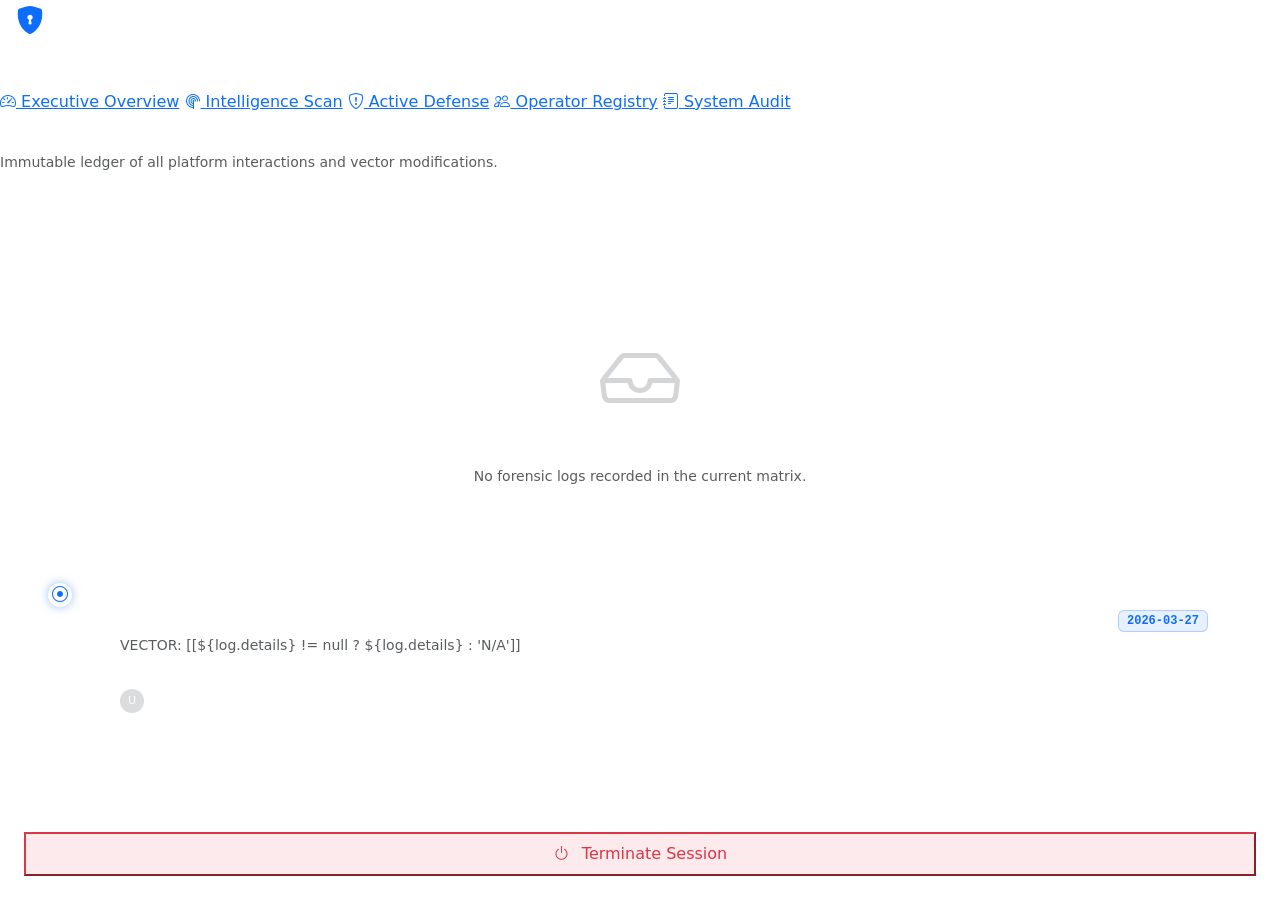
<file: src/main/resources/templates/audit-logs.html>
<!DOCTYPE html>
<html xmlns:th="http://www.thymeleaf.org">
<head>
    <meta charset="UTF-8">
    <meta name="viewport" content="width=device-width, initial-scale=1.0">
    <title>System Audit | VORTEX-PRIMUS</title>
    <link href="https://cdn.jsdelivr.net/npm/bootstrap@5.3.0/dist/css/bootstrap.min.css" rel="stylesheet">
    <link href="https://cdn.jsdelivr.net/npm/bootstrap-icons@1.10.5/font/bootstrap-icons.css" rel="stylesheet">
    <link rel="stylesheet" th:href="@{/css/vortex-primus.css}">
    <style>
        .timeline {
            position: relative;
            padding-left: 3rem;
            margin-top: 2rem;
        }
        .timeline::before {
            content: '';
            position: absolute;
            left: 11px;
            top: 0;
            bottom: 0;
            width: 2px;
            background: linear-gradient(180deg, var(--accent-blue) 0%, rgba(59, 130, 246, 0.1) 100%);
        }
        .timeline-item {
            position: relative;
            margin-bottom: 2rem;
        }
        .timeline-dot {
            position: absolute;
            left: -3rem;
            width: 24px;
            height: 24px;
            border-radius: 50%;
            background: var(--bg-dark);
            border: 2px solid var(--accent-blue);
            box-shadow: 0 0 10px rgba(59, 130, 246, 0.5);
            display: flex;
            align-items: center;
            justify-content: center;
        }
    </style>
</head>
<body class="fade-in">

    <div class="app-wrapper">
        <!-- Sidebar -->
        <aside class="sidebar">
            <div class="d-flex align-items-center gap-3 mb-5 px-3">
                <i class="bi bi-shield-lock-fill text-primary fs-3"></i>
                <span class="fs-4 fw-800 text-white" style="letter-spacing: -1px;">VORTEX-PRIMUS</span>
            </div>
            <nav>
                <a th:href="@{/dashboard}" class="nav-item"><i class="bi bi-speedometer2"></i> Executive Overview</a>
                <a th:href="@{/threat-scan}" class="nav-item"><i class="bi bi-radar"></i> Intelligence Scan</a>
                <a th:href="@{/mitigation-rules}" class="nav-item"><i class="bi bi-shield-exclamation"></i> Active Defense</a>
                <a th:href="@{/authorized-users}" class="nav-item"><i class="bi bi-people"></i> Operator Registry</a>
                <a th:href="@{/audit-logs}" class="nav-item active"><i class="bi bi-journal-text"></i> System Audit</a>
            </nav>
            <div class="position-absolute bottom-0 start-0 w-100 p-4">
                <form th:action="@{/logout}" method="post">
                    <button type="submit" class="btn-outline w-100 py-2 border-danger text-danger bg-danger bg-opacity-10 border-opacity-20 fs-7">
                        <i class="bi bi-power me-2"></i> Terminate Session
                    </button>
                </form>
            </div>
        </aside>

        <!-- Main Workspace -->
        <main class="main-content">
            <header class="d-flex justify-content-between align-items-center mb-5">
                <div>
                    <h2 class="fw-800 text-white m-0">Forensic Audit Trail</h2>
                    <p class="text-muted small">Immutable ledger of all platform interactions and vector modifications.</p>
                </div>
                <!-- Export button for premium feel -->
                <button class="btn btn-outline border-white border-opacity-25 rounded-pill fs-6 px-4 py-2 text-white">
                    <i class="bi bi-download me-2"></i> EXPORT_LEDGER
                </button>
            </header>

            <div class="glass-card p-5">
                
                <div th:if="${#lists.isEmpty(logs)}" class="text-center py-5">
                    <i class="bi bi-inbox text-muted display-1 mb-3 opacity-25"></i>
                    <h4 class="text-white fw-700">AWAITING_TELEMETRY</h4>
                    <p class="text-muted mono small">No forensic logs recorded in the current matrix.</p>
                </div>

                <div class="timeline" th:unless="${#lists.isEmpty(logs)}">
                    
                    <div class="timeline-item" th:each="log : ${logs}">
                        <div class="timeline-dot">
                            <i class="bi bi-record-circle text-primary fs-6"></i>
                        </div>
                        <div class="glass-card p-4 mx-0" style="background: rgba(255,255,255,0.02); border-color: rgba(255,255,255,0.05);">
                            <div class="d-flex justify-content-between align-items-start mb-3">
                                <div>
                                    <div class="d-flex align-items-center gap-2 mb-1">
                                        <div class="pulse-active" style="width: 6px; height: 6px;"></div>
                                        <h5 class="fw-800 text-white m-0" th:text="${log.action}">SCAN_EXECUTED</h5>
                                    </div>
                                    <div class="mono small text-muted">VECTOR: [[${log.details} != null ? ${log.details} : 'N/A']]</div>
                                </div>
                                <div class="text-end">
                                    <div class="badge bg-primary bg-opacity-10 text-primary border border-primary border-opacity-25 px-2 py-1 mb-1 fw-700 font-monospace small"
                                         th:text="${#temporals.format(log.timestamp, 'yyyy-MM-dd HH:mm:ss')}">2026-03-27</div>
                                </div>
                            </div>
                            
                            <div class="d-flex align-items-center gap-3 mt-3 pt-3 border-top border-white border-opacity-5">
                                <div class="rounded-circle bg-secondary bg-opacity-25 text-white fw-800 d-flex align-items-center justify-content-center" style="width: 24px; height: 24px; font-size: 0.7rem;" th:text="${log.performedBy != null and #strings.length(log.performedBy) > 0 ? #strings.substring(log.performedBy,0,1).toUpperCase() : 'U'}">U</div>
                                <span class="text-white-50 small fw-600">OPERATOR: <span class="text-white" th:text="${log.performedBy}">user</span></span>
                            </div>
                        </div>
                    </div>

                </div>
            </div>
        </main>
    </div>

    <script src="https://cdn.jsdelivr.net/npm/bootstrap@5.3.0/dist/js/bootstrap.bundle.min.js"></script>
</body>
</html>
</file>
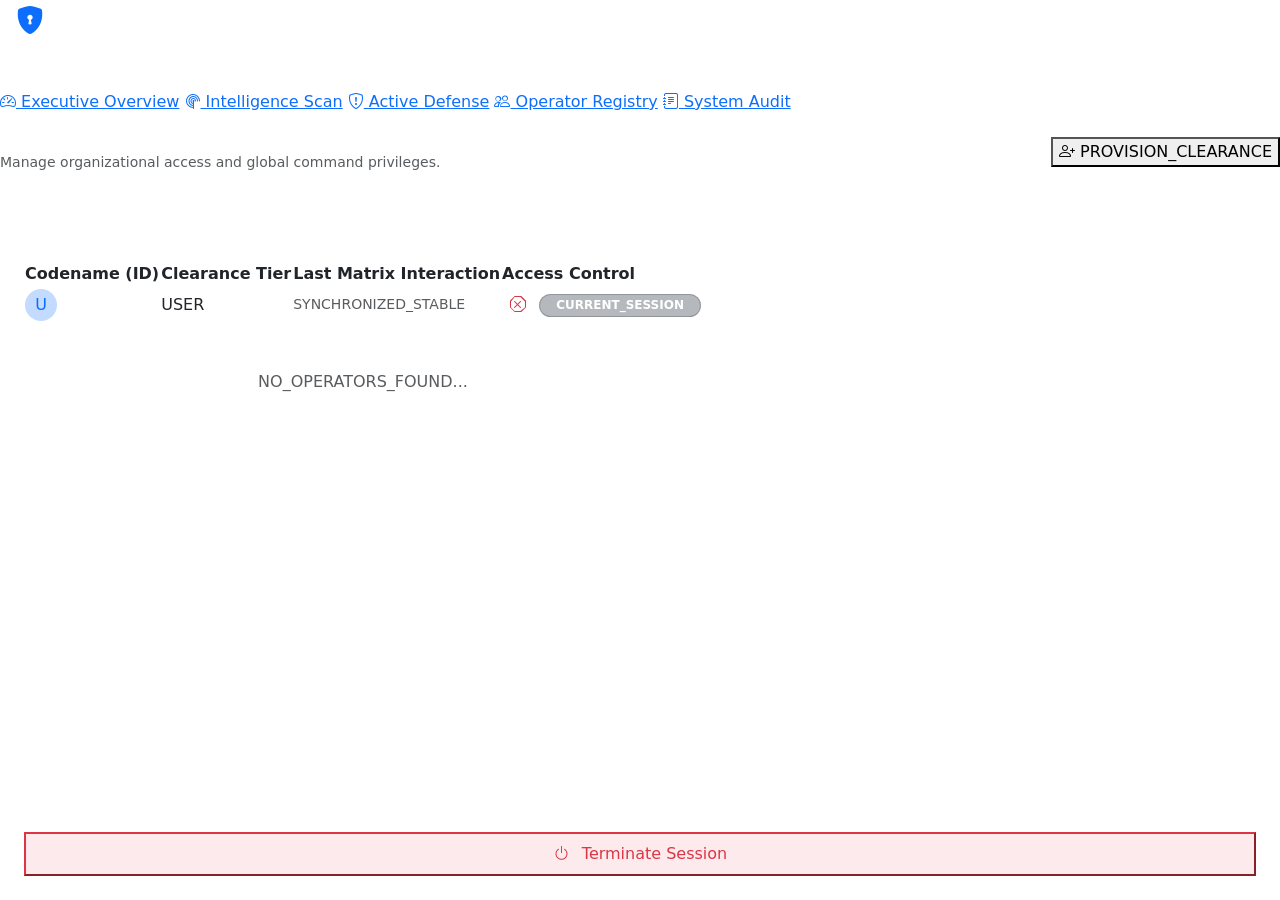
<file: src/main/resources/templates/authorized-users.html>
<!DOCTYPE html>
<html xmlns:th="http://www.thymeleaf.org">
<head>
    <meta charset="UTF-8">
    <meta name="viewport" content="width=device-width, initial-scale=1.0">
    <title>Operator Registry | VORTEX-PRIMUS</title>
    <link href="https://cdn.jsdelivr.net/npm/bootstrap@5.3.0/dist/css/bootstrap.min.css" rel="stylesheet">
    <link href="https://cdn.jsdelivr.net/npm/bootstrap-icons@1.10.5/font/bootstrap-icons.css" rel="stylesheet">
    <link rel="stylesheet" th:href="@{/css/vortex-primus.css}">
</head>
<body class="fade-in">

    <div class="app-wrapper">
        <!-- Sidebar -->
        <aside class="sidebar">
            <div class="d-flex align-items-center gap-3 mb-5 px-3">
                <i class="bi bi-shield-lock-fill text-primary fs-3"></i>
                <span class="fs-4 fw-800 text-white" style="letter-spacing: -1px;">VORTEX-PRIMUS</span>
            </div>
            <nav>
                <a th:href="@{/dashboard}" class="nav-item"><i class="bi bi-speedometer2"></i> Executive Overview</a>
                <a th:href="@{/threat-scan}" class="nav-item"><i class="bi bi-radar"></i> Intelligence Scan</a>
                <a th:href="@{/mitigation-rules}" class="nav-item"><i class="bi bi-shield-exclamation"></i> Active Defense</a>
                <a th:href="@{/authorized-users}" class="nav-item active"><i class="bi bi-people"></i> Operator Registry</a>
                <a th:href="@{/audit-logs}" class="nav-item"><i class="bi bi-journal-text"></i> System Audit</a>
            </nav>
            <div class="position-absolute bottom-0 start-0 w-100 p-4">
                <form th:action="@{/logout}" method="post">
                    <button type="submit" class="btn-outline w-100 py-2 border-danger text-danger bg-danger bg-opacity-10 border-opacity-20 fs-7">
                        <i class="bi bi-power me-2"></i> Terminate Session
                    </button>
                </form>
            </div>
        </aside>

        <!-- Main Workspace -->
        <main class="main-content">
            <header class="d-flex justify-content-between align-items-center mb-5">
                <div>
                    <h2 class="fw-800 text-white m-0">Operator Registry</h2>
                    <p class="text-muted small">Manage organizational access and global command privileges.</p>
                </div>
                <button type="button" class="btn-premium fs-6" data-bs-toggle="modal" data-bs-target="#addUserModal">
                    <i class="bi bi-person-plus"></i> PROVISION_CLEARANCE
                </button>
            </header>

            <div class="glass-card p-4">
                <div class="table-responsive">
                    <table class="premium-table">
                        <thead>
                            <tr>
                                <th>Codename (ID)</th>
                                <th>Clearance Tier</th>
                                <th>Last Matrix Interaction</th>
                                <th>Access Control</th>
                            </tr>
                        </thead>
                        <tbody>
                            <tr th:each="user : ${users}">
                                <td class="fw-700 text-white">
                                    <div class="d-flex align-items-center gap-3">
                                        <div class="rounded-circle bg-primary bg-opacity-25 text-primary fw-800 d-flex align-items-center justify-content-center" style="width: 32px; height: 32px;" th:text="${user.username != null and #strings.length(user.username) > 0 ? #strings.substring(user.username,0,1).toUpperCase() : 'U'}">U</div>
                                        <span th:text="${user.username}">user</span>
                                    </div>
                                </td>
                                <td>
                                    <span th:classappend="${user.role == 'ADMIN'} ? 'status-danger' : 'status-active'" class="badge-status" th:text="${user.role}">USER</span>
                                </td>
                                <td class="mono small text-muted">SYNCHRONIZED_STABLE</td>
                                <td>
                                    <!-- Prevent self-deletion if username matches -->
                                    <a th:if="${#authentication.name != user.username}" th:href="@{/authorized-users/delete/{id}(id=${user.id})}" class="btn btn-outline-danger border-0 p-2 lh-1 text-danger" title="REVOKE CLEARANCE">
                                        <i class="bi bi-x-octagon"></i>
                                    </a>
                                    <span th:if="${#authentication.name == user.username}" class="badge bg-secondary bg-opacity-50 text-white rounded-pill px-3 fw-600 border border-secondary border-opacity-50">CURRENT_SESSION</span>
                                </td>
                            </tr>
                            <tr th:if="${#lists.isEmpty(users)}">
                                <td colspan="4" class="text-center py-5 text-muted mono">NO_OPERATORS_FOUND...</td>
                            </tr>
                        </tbody>
                    </table>
                </div>
            </div>
        </main>
    </div>

    <!-- The original Modal is mostly kept, with CSS classes updated for the new theme -->
    <div class="modal fade" id="addUserModal" tabindex="-1" aria-labelledby="addUserModalLabel" aria-hidden="true">
        <div class="modal-dialog modal-dialog-centered">
            <div class="modal-content glass-card border-0">
                <div class="modal-header border-bottom border-white border-opacity-10">
                    <h5 class="modal-title fw-800 text-white" id="addUserModalLabel">Provision New Identity</h5>
                    <button type="button" class="btn-close btn-close-white" data-bs-dismiss="modal" aria-label="Close"></button>
                </div>
                <div class="modal-body p-4">
                    <form th:action="@{/authorized-users/add}" method="post">
                        <div class="mb-3">
                            <label for="username" class="small fw-700 text-muted text-uppercase mb-2">Codename (ID)</label>
                            <input type="text" class="form-control bg-dark border-secondary text-white p-3 border-opacity-25" id="username" name="username" placeholder="agent_alpha" required>
                        </div>
                        <div class="mb-3">
                            <label for="password" class="small fw-700 text-muted text-uppercase mb-2">Passcode</label>
                            <input type="password" class="form-control bg-dark border-secondary text-white p-3 border-opacity-25 mono small" id="password" name="password" placeholder="••••••••" required>
                        </div>
                        <div class="mb-4">
                            <label for="role" class="small fw-700 text-muted text-uppercase mb-2">Clearance Tier</label>
                            <select class="form-select bg-dark border-secondary text-white p-3 border-opacity-25" id="role" name="role">
                                <option value="USER" selected>TACTICAL OPERATOR (USER)</option>
                                <option value="ADMIN">SYSTEM SUPREME (ADMIN)</option>
                            </select>
                        </div>
                        <div class="d-flex justify-content-end gap-2">
                            <button type="button" class="btn btn-outline-secondary px-4 fw-600 rounded-pill" data-bs-dismiss="modal">ABORT</button>
                            <button type="submit" class="btn-premium px-4">AUTHORIZE_IDENTITY</button>
                        </div>
                    </form>
                </div>
            </div>
        </div>
    </div>

    <script src="https://cdn.jsdelivr.net/npm/bootstrap@5.3.0/dist/js/bootstrap.bundle.min.js"></script>
</body>
</html>
</file>
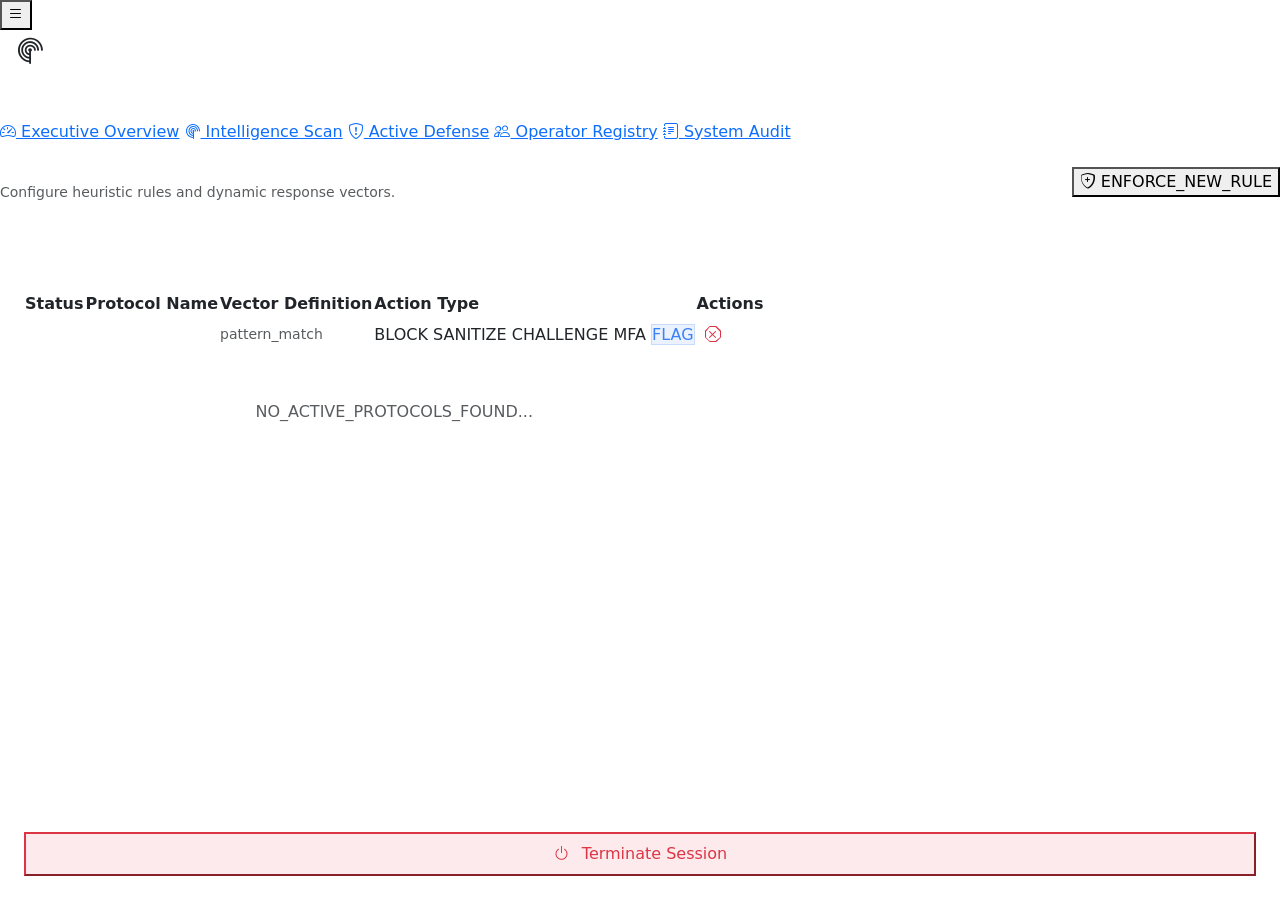
<file: src/main/resources/templates/mitigation-rules.html>
<!DOCTYPE html>
<html xmlns:th="http://www.thymeleaf.org">
<head>
    <meta charset="UTF-8">
    <meta name="viewport" content="width=device-width, initial-scale=1.0">
    <title>Active Defense | VORTEX-PRIMUS</title>
    <link href="https://cdn.jsdelivr.net/npm/bootstrap@5.3.0/dist/css/bootstrap.min.css" rel="stylesheet">
    <link href="https://cdn.jsdelivr.net/npm/bootstrap-icons@1.10.5/font/bootstrap-icons.css" rel="stylesheet">
    <link rel="stylesheet" th:href="@{/css/vortex-primus.css}">
    <style>
        /* Toggle Switch */
        .toggle-switch {
            position: relative;
            display: inline-block;
            width: 44px;
            height: 24px;
            cursor: pointer;
        }
        .toggle-switch input { opacity: 0; width: 0; height: 0; }
        .toggle-slider {
            position: absolute;
            inset: 0;
            background: rgba(255,255,255,0.1);
            border-radius: 24px;
            transition: 0.3s;
        }
        .toggle-slider::before {
            content: '';
            position: absolute;
            width: 18px;
            height: 18px;
            left: 3px;
            top: 3px;
            background: white;
            border-radius: 50%;
            transition: 0.3s;
        }
        .toggle-switch input:checked + .toggle-slider {
            background: var(--accent-emerald);
            box-shadow: 0 0 12px rgba(16, 185, 129, 0.4);
        }
        .toggle-switch input:checked + .toggle-slider::before {
            transform: translateX(20px);
        }
        .rule-disabled {
            opacity: 0.45;
        }
    </style>
</head>
<body class="fade-in">

    <button class="sidebar-toggle" onclick="document.querySelector('.sidebar').classList.toggle('open');document.querySelector('.sidebar-overlay').classList.toggle('open');">
        <i class="bi bi-list"></i>
    </button>
    <div class="sidebar-overlay" onclick="document.querySelector('.sidebar').classList.remove('open');this.classList.remove('open');"></div>

    <div class="app-wrapper">
        <!-- Sidebar -->
        <aside class="sidebar">
            <div class="d-flex align-items-center gap-3 mb-5 px-3">
                <i class="bi bi-radar text-cyan fs-3"></i>
                <span class="fs-4 fw-800 text-white" style="letter-spacing: -1px;">VORTEX-PRIMUS</span>
            </div>
            <nav>
                <a th:href="@{/dashboard}" class="nav-item"><i class="bi bi-speedometer2"></i> Executive Overview</a>
                <a th:href="@{/threat-scan}" class="nav-item"><i class="bi bi-radar"></i> Intelligence Scan</a>
                <a th:href="@{/mitigation-rules}" class="nav-item active"><i class="bi bi-shield-exclamation"></i> Active Defense</a>
                <a th:href="@{/authorized-users}" class="nav-item"><i class="bi bi-people"></i> Operator Registry</a>
                <a th:href="@{/audit-logs}" class="nav-item"><i class="bi bi-journal-text"></i> System Audit</a>
            </nav>
            <div class="position-absolute bottom-0 start-0 w-100 p-4">
                <form th:action="@{/logout}" method="post">
                    <button type="submit" class="btn-outline w-100 py-2 border-danger text-danger bg-danger bg-opacity-10 border-opacity-20 fs-7">
                        <i class="bi bi-power me-2"></i> Terminate Session
                    </button>
                </form>
            </div>
        </aside>

        <!-- Main Workspace -->
        <main class="main-content">
            <header class="d-flex justify-content-between align-items-center mb-5">
                <div>
                    <h2 class="fw-800 text-white m-0">Active Defense Protocols</h2>
                    <p class="text-muted small">Configure heuristic rules and dynamic response vectors.</p>
                </div>
                <button type="button" class="btn-premium fs-6" data-bs-toggle="modal" data-bs-target="#addRuleModal">
                    <i class="bi bi-shield-plus"></i> ENFORCE_NEW_RULE
                </button>
            </header>

            <!-- Rules Control Center -->
            <div class="glass-card p-4">
                <div class="table-responsive">
                    <table class="premium-table">
                        <thead>
                            <tr>
                                <th>Status</th>
                                <th>Protocol Name</th>
                                <th>Vector Definition</th>
                                <th>Action Type</th>
                                <th>Actions</th>
                            </tr>
                        </thead>
                        <tbody>
                            <tr th:each="rule : ${rules}" th:classappend="${!rule.enabled} ? 'rule-disabled' : ''">
                                <!-- Toggle Switch -->
                                <td>
                                    <a th:href="@{/rules/toggle/{id}(id=${rule.id})}" class="toggle-switch" th:title="${rule.enabled ? 'Click to disable' : 'Click to enable'}">
                                        <input type="checkbox" th:checked="${rule.enabled}" onclick="return false;">
                                        <span class="toggle-slider"></span>
                                    </a>
                                </td>
                                <td class="fw-700 text-white" th:text="${rule.name}">Default Rule</td>
                                <td class="mono small text-muted" th:text="${rule.description}">pattern_match</td>
                                <td>
                                    <!-- BLOCK = red, SANITIZE = green, CHALLENGE = yellow, MFA = yellow, FLAG = blue -->
                                    <span th:if="${rule.action == 'BLOCK'}" class="badge-status status-danger" th:text="${rule.action}">BLOCK</span>
                                    <span th:if="${rule.action == 'SANITIZE'}" class="badge-status status-active" th:text="${rule.action}">SANITIZE</span>
                                    <span th:if="${rule.action == 'CHALLENGE'}" class="badge-status status-warning" th:text="${rule.action}">CHALLENGE</span>
                                    <span th:if="${rule.action == 'MFA'}" class="badge-status status-warning" th:text="${rule.action}">MFA</span>
                                    <span th:if="${rule.action == 'FLAG'}" class="badge-status" style="background: rgba(59,130,246,0.1); color: #3b82f6; border: 1px solid rgba(59,130,246,0.2);" th:text="${rule.action}">FLAG</span>
                                </td>
                                <td>
                                    <a th:href="@{/rules/delete/{id}(id=${rule.id})}" class="btn btn-outline-danger border-0 p-2 lh-1 text-danger" title="REVOKE RULE" onclick="return confirm('Revoke this defense protocol?');">
                                        <i class="bi bi-x-octagon"></i>
                                    </a>
                                </td>
                            </tr>
                            <tr th:if="${rules == null or rules.isEmpty()}">
                                <td colspan="5" class="text-center py-5 text-muted mono">NO_ACTIVE_PROTOCOLS_FOUND...</td>
                            </tr>
                        </tbody>
                    </table>
                </div>
            </div>
        </main>
    </div>

    <!-- Add Rule Modal -->
    <div class="modal fade" id="addRuleModal" tabindex="-1" aria-labelledby="addRuleModalLabel" aria-hidden="true">
        <div class="modal-dialog modal-dialog-centered">
            <div class="modal-content glass-card border-0">
                <div class="modal-header border-bottom border-white border-opacity-10">
                    <h5 class="modal-title fw-800 text-white" id="addRuleModalLabel">Configure Defense Vector</h5>
                    <button type="button" class="btn-close btn-close-white" data-bs-dismiss="modal" aria-label="Close"></button>
                </div>
                <div class="modal-body p-4">
                    <form th:action="@{/rules/add}" method="post">
                        <div class="mb-3">
                            <label for="name" class="small fw-700 text-muted text-uppercase mb-2">Protocol Identifier</label>
                            <input type="text" class="form-input-premium" id="name" name="name" placeholder="e.g. BLOCK_IP_RANGE" required>
                        </div>
                        <div class="mb-3">
                            <label for="description" class="small fw-700 text-muted text-uppercase mb-2">Vector Expression</label>
                            <input type="text" class="form-input-premium mono" id="description" name="description" placeholder="Description of the rule" required>
                        </div>
                        <div class="mb-4">
                            <label for="action" class="small fw-700 text-muted text-uppercase mb-2">Threat Action</label>
                            <select class="form-input-premium" id="action" name="action" style="cursor: pointer;">
                                <option value="BLOCK">🛑 BLOCK CONNECTION</option>
                                <option value="SANITIZE">🧹 SANITIZE (Deep Packet Inspection)</option>
                                <option value="CHALLENGE">🔐 CHALLENGE (MFA/CAPTCHA)</option>
                                <option value="FLAG">🚩 FLAG FOR REVIEW</option>
                                <option value="MFA">🔑 REQUIRE MFA</option>
                            </select>
                        </div>
                        <div class="d-flex justify-content-end gap-2">
                            <button type="button" class="btn btn-outline-secondary px-4 fw-600 rounded-pill" data-bs-dismiss="modal">ABORT</button>
                            <button type="submit" class="btn-premium px-4">COMMIT VECTOR</button>
                        </div>
                    </form>
                </div>
            </div>
        </div>
    </div>

    <script src="https://cdn.jsdelivr.net/npm/bootstrap@5.3.0/dist/js/bootstrap.bundle.min.js"></script>
</body>
</html>
</file>
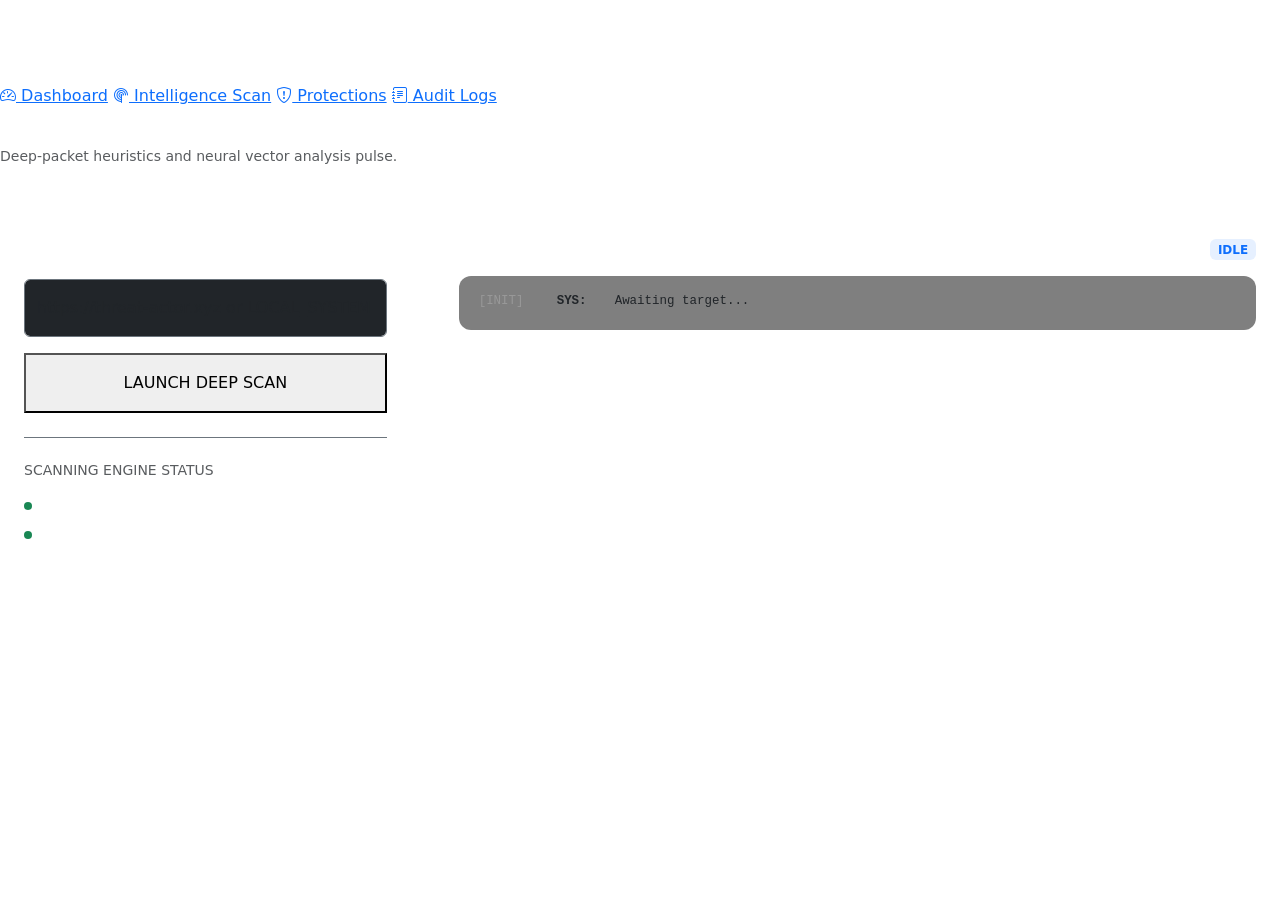
<file: src/main/resources/templates/threat-scan.html>
<!DOCTYPE html>
<html xmlns:th="http://www.thymeleaf.org">
<head>
    <meta charset="UTF-8">
    <meta name="viewport" content="width=device-width, initial-scale=1.0">
    <title>Intelligence Scan | VORTEX-PRIMUS</title>
    <link href="https://cdn.jsdelivr.net/npm/bootstrap@5.3.0/dist/css/bootstrap.min.css" rel="stylesheet">
    <link href="https://cdn.jsdelivr.net/npm/bootstrap-icons@1.10.5/font/bootstrap-icons.css" rel="stylesheet">
    <link rel="stylesheet" th:href="@{/css/vortex-primus.css}">
    <meta name="_csrf" th:content="${_csrf.token}"/>
    <meta name="_csrf_header" th:content="${_csrf.headerName}"/>
    <style>
        .terminal-output {
            background: rgba(0,0,0,0.5);
            border-radius: 12px;
            padding: 16px 20px;
            font-family: 'JetBrains Mono', monospace;
            font-size: 0.78rem;
            color: var(--accent-emerald);
            max-height: 500px;
            overflow-y: auto;
            border: 1px solid var(--glass-border);
            line-height: 1.6;
        }
        .terminal-line { margin-bottom: 2px; display: flex; gap: 8px; }
        .terminal-line .time { color: rgba(255,255,255,0.2); min-width: 70px; }
        .terminal-line .prefix { color: var(--accent-blue); min-width: 50px; font-weight: 700; }
        .terminal-line.finding-critical { color: #f43f5e; }
        .terminal-line.finding-warning { color: #fbbf24; }
        .terminal-line.finding-safe { color: #10b981; }
        
        .scan-progress-container { display: none; margin-bottom: 16px; }
        .scan-progress-bar { width: 100%; height: 4px; background: rgba(255,255,255,0.05); border-radius: 4px; overflow: hidden; }
        .scan-progress-fill { height: 100%; background: linear-gradient(90deg, #60a5fa, #10b981); width: 0%; transition: width 0.3s; }
        
        .risk-gauge {
            width: 140px; height: 140px; border-radius: 50%;
            display: flex; flex-direction: column; align-items: center; justify-content: center;
            font-size: 2rem; font-weight: 800; border: 4px solid rgba(255,255,255,0.05);
        }
        .risk-high { border-color: #f43f5e; color: #f43f5e; box-shadow: 0 0 20px rgba(244, 63, 94, 0.2); }
        .risk-medium { border-color: #fbbf24; color: #fbbf24; }
        .risk-low { border-color: #10b981; color: #10b981; }

        .phase-card { background: rgba(255,255,255,0.02); border: 1px solid var(--glass-border); border-radius: 12px; padding: 12px; margin-bottom: 8px; }
        .phase-card-header { display: flex; justify-content: space-between; cursor: pointer; }
        .phase-card-body { display: none; padding-top: 10px; font-size: 0.8rem; }
        .phase-card.expanded .phase-card-body { display: block; }
        
        .btn-fix-all { background: #f43f5e; color: white; font-weight: 800; letter-spacing: 0.05em; border: none; box-shadow: 0 10px 30px rgba(244, 63, 94, 0.3); transition: 0.3s; }
        .btn-fix-all:hover { transform: translateY(-2px); box-shadow: 0 15px 40px rgba(244, 63, 94, 0.4); }
    </style>
</head>
<body class="fade-in">
    <div class="app-wrapper">
        <aside class="sidebar">
            <div class="px-3 mb-5"><span class="fs-4 fw-800 text-white">VORTEX-PRIMUS</span></div>
            <nav>
                <a th:href="@{/dashboard}" class="nav-item"><i class="bi bi-speedometer2"></i> Dashboard</a>
                <a th:href="@{/threat-scan}" class="nav-item active"><i class="bi bi-radar"></i> Intelligence Scan</a>
                <a th:href="@{/mitigation-rules}" class="nav-item"><i class="bi bi-shield-exclamation"></i> Protections</a>
                <a th:href="@{/audit-logs}" class="nav-item"><i class="bi bi-journal-text"></i> Audit Logs</a>
            </nav>
        </aside>

        <main class="main-content">
            <header class="mb-5">
                <h2 class="fw-800 text-white m-0">Intelligence Scan</h2>
                <p class="text-muted small">Deep-packet heuristics and neural vector analysis pulse.</p>
            </header>

            <div class="row g-4">
                <div class="col-lg-4">
                    <div class="glass-card p-4">
                        <h5 class="text-white mb-3">Target Node</h5>
                        <form id="scanForm">
                            <div class="mb-3">
                                <input type="text" id="targetIp" class="form-control bg-dark border-secondary text-white py-3" placeholder="https://threat-actor.xyz or LOCAL_SYSTEM" required>
                            </div>
                            <button type="submit" id="startBtn" class="btn-premium w-100 py-3">LAUNCH DEEP SCAN</button>
                        </form>
                        <div class="mt-4 pt-4 border-top border-secondary border-opacity-20">
                            <h6 class="text-muted small fw-700 text-uppercase mb-3">Scanning Engine Status</h6>
                            <div class="d-flex align-items-center gap-2 mb-2">
                                <div class="bg-success rounded-circle" style="width:8px; height:8px;"></div>
                                <span class="small text-white-50">Heuristic Module: ACTIVE</span>
                            </div>
                            <div class="d-flex align-items-center gap-2">
                                <div class="bg-success rounded-circle" style="width:8px; height:8px;"></div>
                                <span class="small text-white-50">Local Audit Module: READY</span>
                            </div>
                        </div>
                    </div>
                </div>

                <div class="col-lg-8">
                    <div class="glass-card p-4 h-100">
                        <div class="d-flex justify-content-between mb-3">
                            <span class="text-white-50 small fw-700">LIVE SCAN TERMINAL</span>
                            <span id="scanStatus" class="badge bg-primary bg-opacity-10 text-primary">IDLE</span>
                        </div>
                        <div id="progressContainer" class="scan-progress-container">
                            <div class="scan-progress-bar"><div id="progressFill" class="scan-progress-fill"></div></div>
                            <div id="progressLabel" class="text-muted x-small mt-1 mono">Waiting...</div>
                        </div>
                        <div id="terminal" class="terminal-output">
                            <div class="terminal-line"><span class="time">[INIT]</span><span class="prefix">SYS:</span><span class="msg">Awaiting target...</span></div>
                        </div>
                    </div>
                </div>
            </div>

            <div id="resultsPanel" style="display: none;" class="mt-4">
                <div class="row g-4">
                    <div class="col-lg-4 text-center">
                        <div class="glass-card p-4 d-flex flex-column align-items-center">
                            <div id="riskGauge" class="risk-gauge mb-3"><span id="scoreText">0</span></div>
                            <h4 id="riskLabel" class="fw-800 mb-2">VERDICT</h4>
                            <p id="summaryText" class="text-muted small"></p>
                            
                            <div id="fixAllContainer" style="display: none;" class="w-100 mt-3">
                                <button id="fixAllBtn" class="btn btn-fix-all w-100 py-3 mt-4">
                                    <i class="bi bi-shield-lock-fill me-2"></i> INVOKE UNIVERSAL FIX
                                </button>
                                <p class="text-danger x-small mt-2 fw-700">CRITICAL: Active threats detected.</p>
                            </div>
                        </div>
                    </div>
                    <div class="col-lg-8">
                        <div class="glass-card p-4">
                            <h5 class="text-white mb-4">Detailed Findings</h5>
                            <div id="phasesList"></div>
                        </div>
                    </div>
                </div>
            </div>
        </main>
    </div>

    <script>
        const scanForm = document.getElementById('scanForm');
        const startBtn = document.getElementById('startBtn');
        const terminal = document.getElementById('terminal');
        const scanStatus = document.getElementById('scanStatus');
        const progressContainer = document.getElementById('progressContainer');
        const progressFill = document.getElementById('progressFill');
        const progressLabel = document.getElementById('progressLabel');
        const resultsPanel = document.getElementById('resultsPanel');
        const phasesList = document.getElementById('phasesList');
        const riskGauge = document.getElementById('riskGauge');
        const scoreText = document.getElementById('scoreText');
        const riskLabel = document.getElementById('riskLabel');
        const summaryText = document.getElementById('summaryText');
        const fixAllContainer = document.getElementById('fixAllContainer');

        const csrfToken = document.querySelector('meta[name="_csrf"]').getAttribute('content');
        const csrfHeader = document.querySelector('meta[name="_csrf_header"]').getAttribute('content');

        function addLog(msg, prefix = 'SYS:', cssClass = '') {
            const line = document.createElement('div');
            line.className = 'terminal-line ' + cssClass;
            line.innerHTML = `<span class="time">[${new Date().toLocaleTimeString()}]</span><span class="prefix">${prefix}</span><span class="msg">${msg}</span>`;
            terminal.appendChild(line);
            terminal.scrollTop = terminal.scrollHeight;
        }

        async function animateFindings(phases, riskLevel) {
            for (let i = 0; i < phases.length; i++) {
                const phase = phases[i];
                progressFill.style.width = ((i+1)/phases.length * 100) + '%';
                progressLabel.textContent = `Analyzing: ${phase.name}...`;
                addLog(`PHASE ${i+1}: ${phase.name}`, 'SCAN:', 'text-info fw-700');
                
                for (const finding of phase.findings) {
                    let css = '';
                    if (finding.startsWith('✗')) css = 'finding-critical';
                    else if (finding.startsWith('⚠')) css = 'finding-warning';
                    else if (finding.startsWith('✓')) css = 'finding-safe';
                    addLog(finding, 'FIND:', css);
                    await new Promise(r => setTimeout(r, 50));
                }
            }
        }

        scanForm.onsubmit = async (e) => {
            e.preventDefault();
            const payload = document.getElementById('targetIp').value;
            startBtn.disabled = true;
            terminal.innerHTML = '';
            resultsPanel.style.display = 'none';
            progressContainer.style.display = 'block';
            scanStatus.textContent = 'SCANNING';
            addLog('Initializing Deep Scan Engine...', 'SYS:');

            try {
                const res = await fetch('/api/scans/analyze', {
                    method: 'POST',
                    headers: { 'Content-Type': 'application/x-www-form-urlencoded', [csrfHeader]: csrfToken },
                    body: `payload=${encodeURIComponent(payload)}`
                });
                const data = await res.json();
                
                await animateFindings(data.phases, data.riskRating);
                
                scoreText.textContent = Math.round(data.threatScore);
                riskLabel.textContent = data.riskRating + ' RISK';
                summaryText.textContent = data.summary;
                riskGauge.className = 'risk-gauge mb-3 risk-' + data.riskRating.toLowerCase();
                
                phasesList.innerHTML = '';
                data.phases.forEach(p => {
                    const card = document.createElement('div');
                    card.className = 'phase-card';
                    card.innerHTML = `<div class="phase-card-header" onclick="this.parentElement.classList.toggle('expanded')"><span>${p.name}</span><i class="bi bi-chevron-down"></i></div><div class="phase-card-body">${p.findings.map(f => `<div>${f}</div>`).join('')}</div>`;
                    phasesList.appendChild(card);
                });

                resultsPanel.style.display = 'block';
                if (data.riskRating !== 'LOW') fixAllContainer.style.display = 'block';
                scanStatus.textContent = 'COMPLETE';
            } catch (err) {
                addLog('CRITICAL FAULT: ' + err.message, 'ERR:', 'finding-critical');
            } finally {
                startBtn.disabled = false;
            }
        };

        document.getElementById('fixAllBtn').onclick = async () => {
            const btn = document.getElementById('fixAllBtn');
            btn.disabled = true;
            btn.innerHTML = 'ACTIVATING OVERRIDE...';
            const res = await fetch('/api/mitigations/fix-all', { method: 'POST', headers: { [csrfHeader]: csrfToken } });
            const data = await res.json();
            if (data.status === 'success') {
                btn.className = 'btn btn-success w-100 py-3 mt-4';
                btn.innerHTML = 'MITIGATION ACTIVE';
                addLog('UNIVERSAL MITIGATION ACTIVE', 'CORE:');
            }
        };
    </script>
</body>
</html>
</file>
